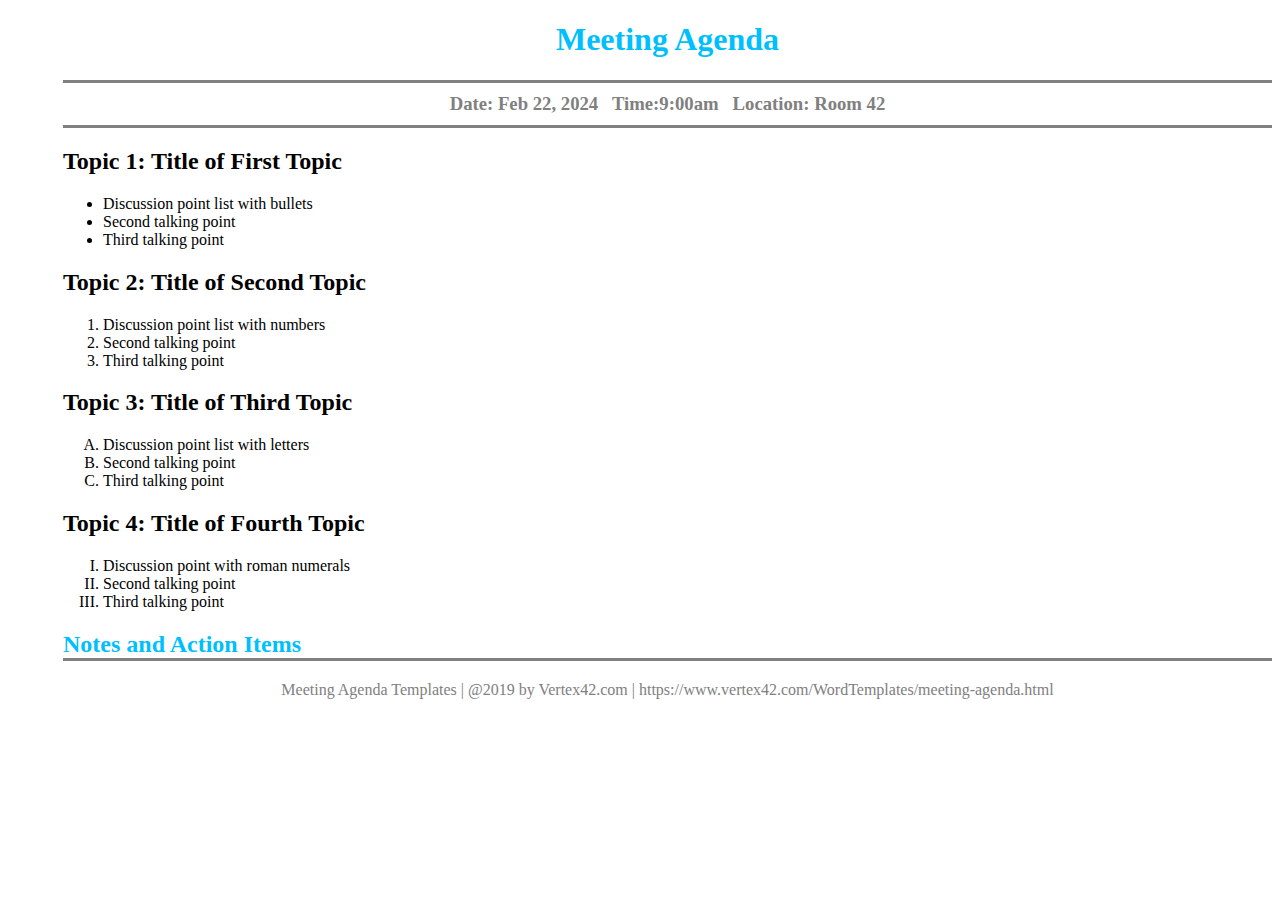
<file: index.html>
<!DOCTYPE html>
<html lang="en">
<head>
    <meta charset="UTF-8">
    <meta name="viewport" content="width=device-width, initial-scale=1.0">
    <title>Agenda</title>
    <link href="styles.css" rel="stylesheet">
    <link href="script.js">
</head>

<body>
    <div> 

   
    <h1>Meeting Agenda</h1>
    
    <h3 class="date" >Date: Feb 22, 2024 &nbsp; Time:9:00am &nbsp; Location: Room 42</h3>

    <h2 class="topic"> <b>Topic 1:</b> Title of First Topic </h2>
    <ul>
        <li>Discussion point list with bullets</li>
        <li>Second talking point</li>
        <li>Third talking point</li>
    </ul>

    <h2 class="topic"><b>Topic 2:</b> Title of Second Topic</h2>
    <ol>
        <li>Discussion point list with numbers</li>
        <li>Second talking point</li>
        <li>Third talking point</li>
    </ol>

    <h2 class="topic"><b>Topic 3:</b> Title of Third Topic</h2>
    <ol type="A">
        <li>Discussion point list with letters</li>
        <li>Second talking point</li>
        <li>Third talking point</li>
    </ol>

    <h2 class="topic"><b>Topic 4:</b> Title of Fourth Topic</h2>
    <ol type="I">
        <li>Discussion point with roman numerals</li>
        <li>Second talking point</li>
        <li>Third talking point</li>
    </ol>

    <h2 class="notes">Notes and Action Items</h2>

     </div>

<footer> Meeting Agenda Templates | @2019 by Vertex42.com | https://www.vertex42.com/WordTemplates/meeting-agenda.html</footer>
</body>
</html>
</file>
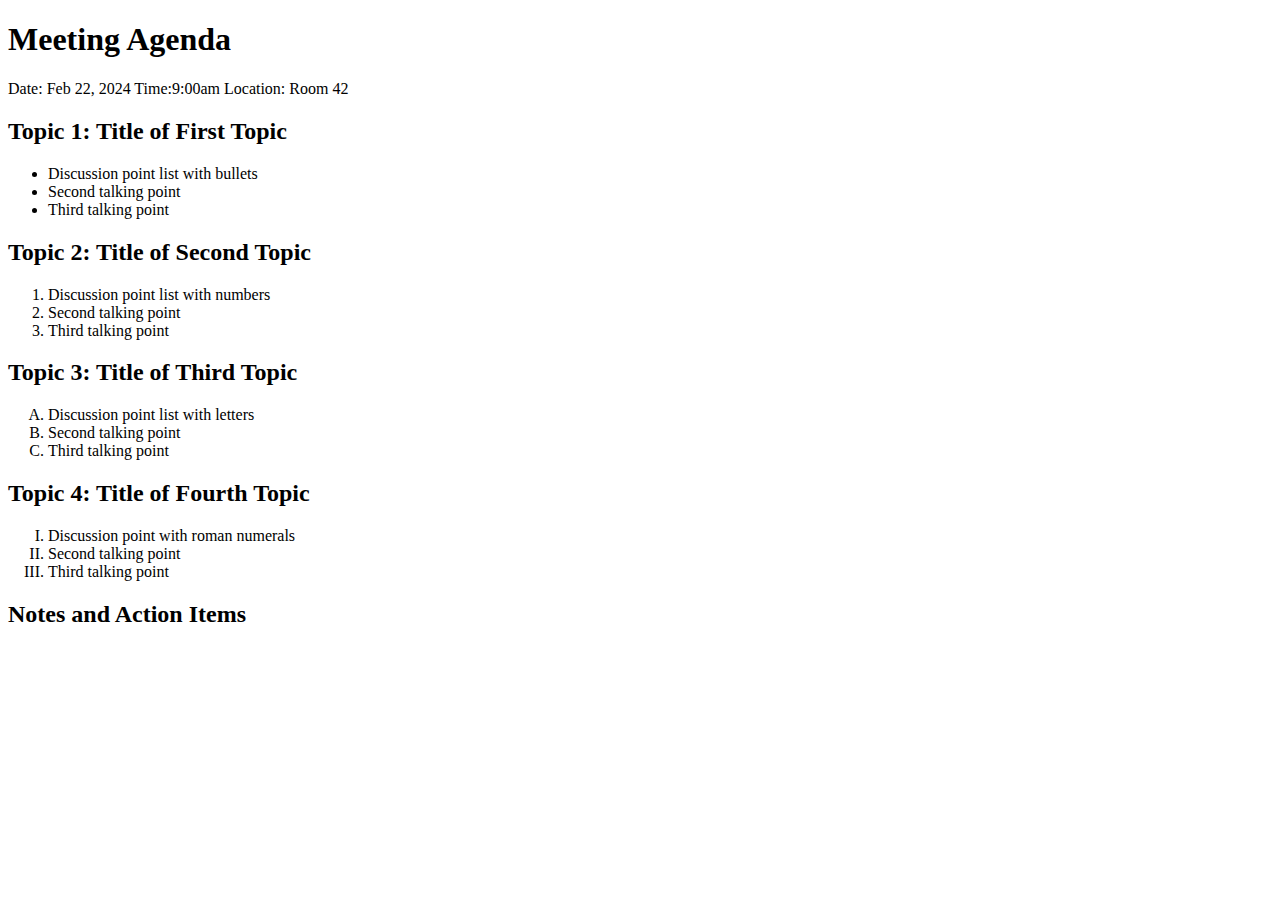
<file: agenda.html>
<!DOCTYPE html>
<html lang="en">
<head>
    <meta charset="UTF-8">
    <meta name="viewport" content="width=device-width, initial-scale=1.0">
    <title>Agenda</title>
</head>

<body>
    <div> 

   
    <h1>Meeting Agenda</h1>
    Date: Feb 22, 2024 Time:9:00am Location: Room 42

    <h2> <b>Topic 1:</b> Title of First Topic </h2>
    <ul>
        <li>Discussion point list with bullets</li>
        <li>Second talking point</li>
        <li>Third talking point</li>
    </ul>

    <h2><b>Topic 2:</b> Title of Second Topic</h2>
    <ol>
        <li>Discussion point list with numbers</li>
        <li>Second talking point</li>
        <li>Third talking point</li>
    </ol>

    <h2><b>Topic 3:</b> Title of Third Topic</h2>
    <ol type="A">
        <li>Discussion point list with letters</li>
        <li>Second talking point</li>
        <li>Third talking point</li>
    </ol>

    <h2><b>Topic 4:</b> Title of Fourth Topic</h2>
    <ol type="I">
        <li>Discussion point with roman numerals</li>
        <li>Second talking point</li>
        <li>Third talking point</li>
    </ol>

    <h2>Notes and Action Items</h2>

     </div>
</body>
</html>
</file>
<file: styles.css>
.notes {
    color: deepskyblue;
    border-bottom: grey;
    border-bottom-style: solid;
}

h1{
    color: deepskyblue;
    text-align: center;
}

h3{
    text-align: center;
}
body{
    padding-left: 55px;
}
footer{
    text-align: center;
    color: grey;
}
.date {
    color: grey;
    text-align: center;
    padding: 10px;
    border-bottom: grey;
    border-top: grey;
    border-bottom-style: solid;
    border-top-style: solid;
    
}
</file>
